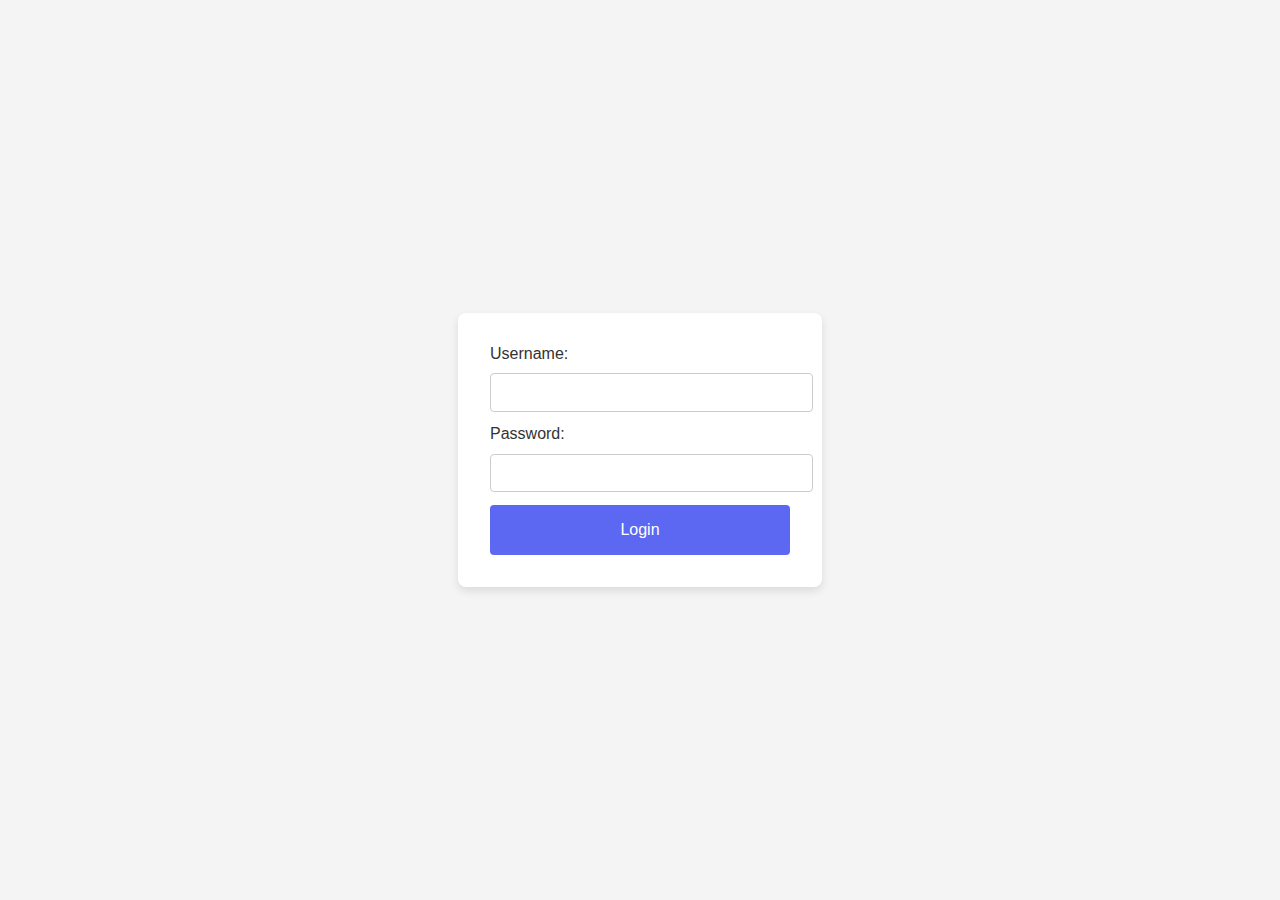
<file: login.html>
<!DOCTYPE html>
<html lang="en">
<head>
    <meta charset="UTF-8">
    <meta name="viewport" content="width=device-width, initial-scale=1.0">
    <title>Login Form</title>
    <style>
        body {
            font-family: Arial, sans-serif;
            background-color: #f4f4f4;
            display: flex;
            justify-content: center;
            align-items: center;
            height: 100vh;
            margin: 0;
        }

        form {
            background: #fff;
            padding: 2em;
            border-radius: 8px;
            box-shadow: 0 4px 8px rgba(0, 0, 0, 0.1);
            width: 300px;
        }

        label {
            margin-bottom: 0.5em;
            color: #333;
            display: block;
        }

        input[type="text"],
        input[type="password"] {
            width: 100%;
            padding: 0.8em;
            margin-top: 0.2em;
            margin-bottom: 1em;
            border: 1px solid #ccc;
            border-radius: 4px;
        }

        input[type="submit"] {
            width: 100%;
            padding: 1em;
            border: none;
            border-radius: 4px;
            background-color: #5c67f2;
            color: white;
            font-size: 1em;
            cursor: pointer;
            transition: background-color 0.3s;
        }

        input[type="submit"]:hover {
            background-color: #4a54e1;
        }
    </style>
</head>
<body>
    <form action="login.php" method="post">
        <label for="username">Username:</label>
        <input type="text" id="username" name="username">
        <label for="password">Password:</label>
        <input type="password" id="password" name="password">
        <input type="submit" value="Login">
    </form>
</body>
</html>
</file>
